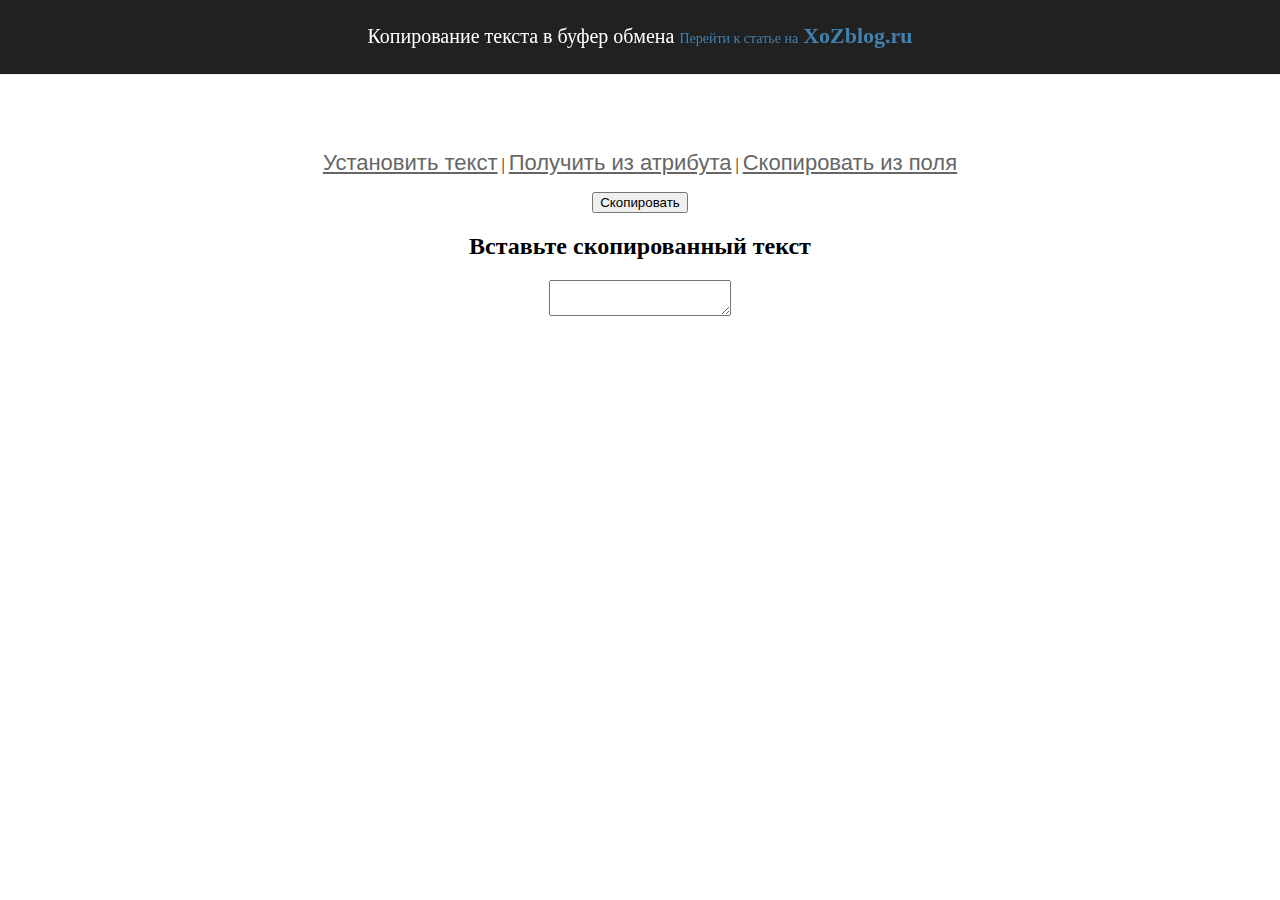
<file: notmyscripts/ZeroClipboard/index.html>
<html>
<head>
<meta charset=utf-8 />
<meta name="description" content="description">
<title>Копирование текста в буфер обмена средствами jQuery, вариант 1 | XoZblog - Demo</title>
<link rel="stylesheet" type="text/css" media="screen" href="style.css"/>
<link rel="stylesheet" type="text/css" media="screen" href="header.css"/>
<script src="jquery.js"></script>
<script src="ZeroClipboard.js"></script>
<script src="main.js"></script>
</head>
<body>
<header>
<p>Копирование текста в буфер обмена <a href="http://xozblog.ru/2014/03/jquery-copy-clipboard/" class="stuts">Перейти к статье на<span>XoZblog.ru</span></a></p>
</header>
  	<center>
  		<nav><a href="index.html">Установить текст</a> | <a href="index1.html">Получить из атрибута</a> | <a href="index2.html">Скопировать из поля</a></nav>
  		<p>
    		<button id="click-to-copy">Скопировать</button>
    		<h2>Вставьте скопированный текст</h2>
    		<textarea></textarea>
    	</p>
	</center>
</body>
</html>
</file>
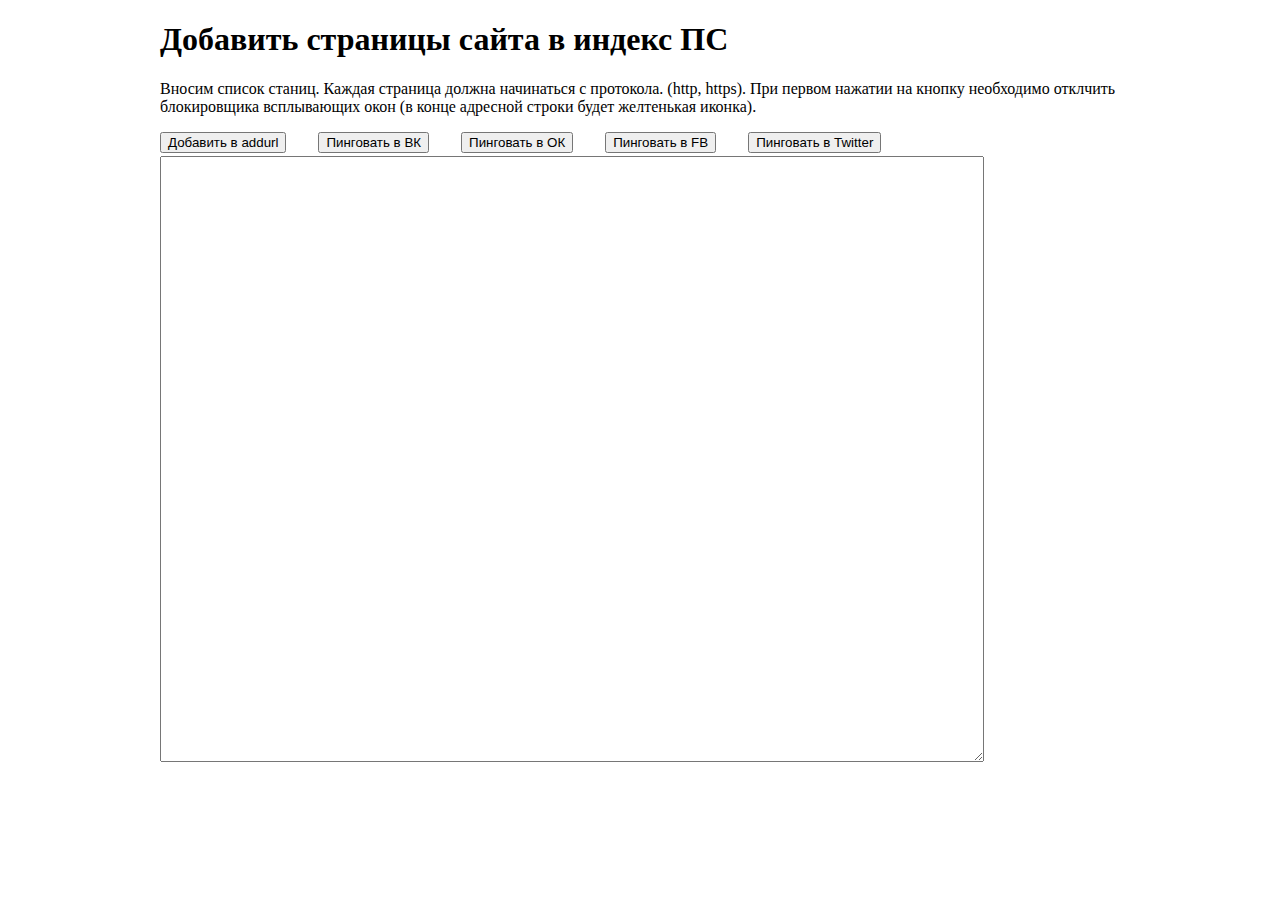
<file: html/addurl.html>
<!DOCTYPE html>
<html lang="ru">

<head>
    <meta charset="UTF-8">
    <title>Add URL</title>
    <link rel="stylesheet" href="loader.css">
    <link rel="stylesheet" href="addurl.css">

</head>

<body>
    <div class="wrap">
        <h1>Добавить страницы сайта в индекс ПС</h1>
        <p class="hint">Вносим список станиц. Каждая страница должна начинаться с протокола. (http, https). При первом нажатии на кнопку необходимо отклчить блокировщика всплывающих окон (в конце адресной строки будет желтенькая иконка).</p>
        <div class="buttons">
            <button id="yandexAddURL">Добавить в addurl</button>
            <button id="vkontakte">Пинговать в ВК</button>
            <button id="odnoklassniki">Пинговать в ОК</button>
            <button id="facebook">Пинговать в FB</button>
            <button id="twitter">Пинговать в Twitter</button>
        </div>
        <div class="main">
            <div class="left">
                <textarea name="urls" id="urls" cols="100" rows="40"></textarea>
            </div>
            <div class="right">
                <div id="errors">

                </div>
                <div id="statistic" style="display:none">
                    <div class="all-count-block">
                        Всего ссылок: <span id="all-count-number"></span>
                    </div>
                    <div class="rest-count-block">
                        Осталось: <span id="rest-count-number" class="blink"></span>
                    </div>
                    <div id="floatingBarsG" style="margin:30px 0">
                        <div class="blockG" id="rotateG_01"></div>
                        <div class="blockG" id="rotateG_02"></div>
                        <div class="blockG" id="rotateG_03"></div>
                        <div class="blockG" id="rotateG_04"></div>
                        <div class="blockG" id="rotateG_05"></div>
                        <div class="blockG" id="rotateG_06"></div>
                        <div class="blockG" id="rotateG_07"></div>
                        <div class="blockG" id="rotateG_08"></div>
                    </div>
                    <button id="stop">Плавненько<br />остановить</button>
                </div>
            </div>

        </div>

        <script type="text/javascript" src="addurl.js"></script>

    </div>
</body>

</html>
</file>
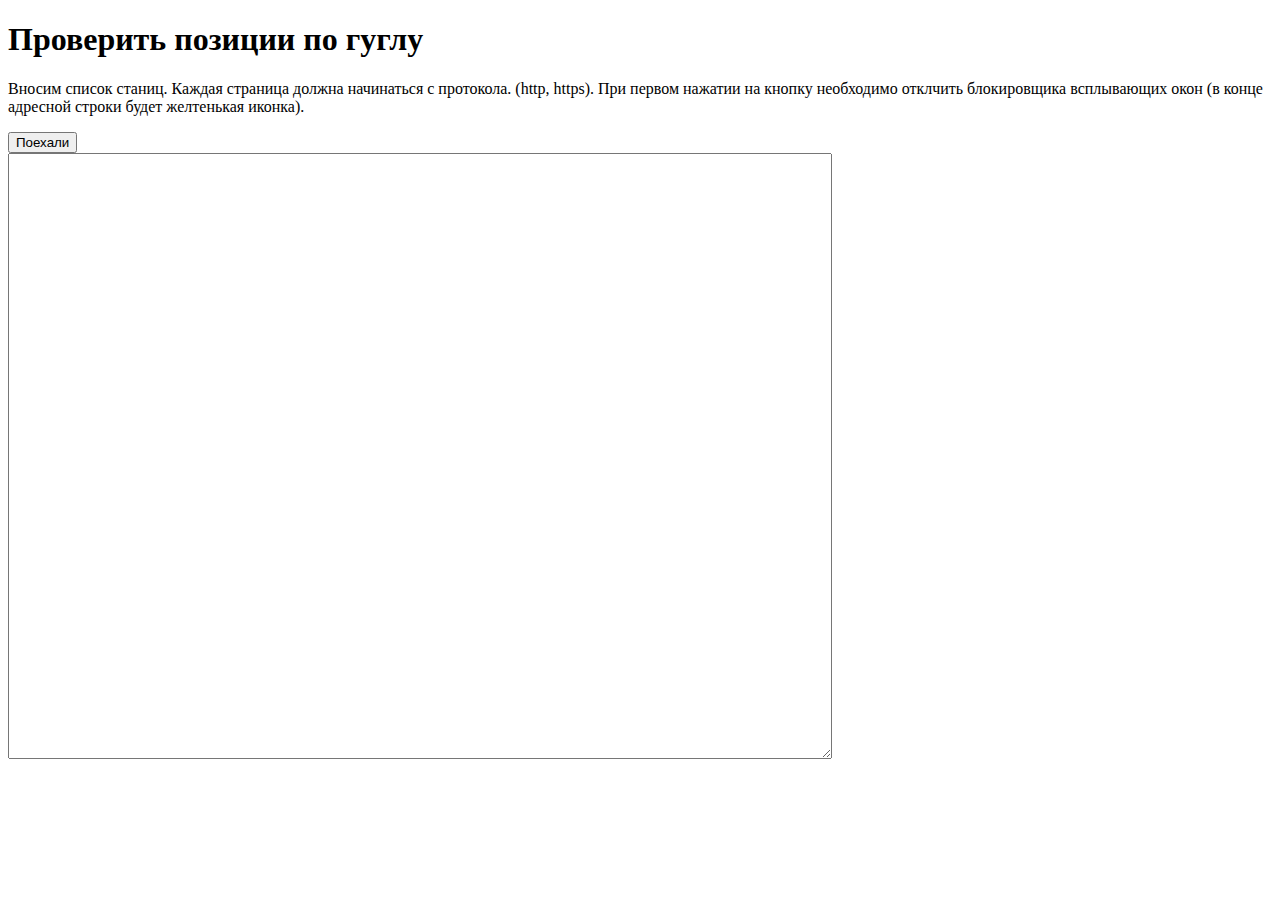
<file: html/checkGoogleSERP.html>
<!DOCTYPE html>
<html lang="ru">

<head>
    <meta charset="UTF-8">
    <title>Проверить позиции по гуглу</title>

</head>
<body>
    <div class="wrap">
        <h1>Проверить позиции по гуглу</h1>
        <p class="hint">Вносим список станиц. Каждая страница должна начинаться с протокола. (http, https). При первом нажатии на кнопку необходимо отклчить блокировщика всплывающих окон (в конце адресной строки будет желтенькая иконка).</p>
        <div class="buttons">
            <button id="go">Поехали</button>
        </div>
        <div class="main">
            <div class="left">
                <textarea name="urls" id="urls" cols="100" rows="40"></textarea>
            </div>
            <div class="right">

            </div>

        </div>

        <script type="text/javascript" src="checkGoogleSERP.js"></script>

    </div>
</body>

</html>
</file>
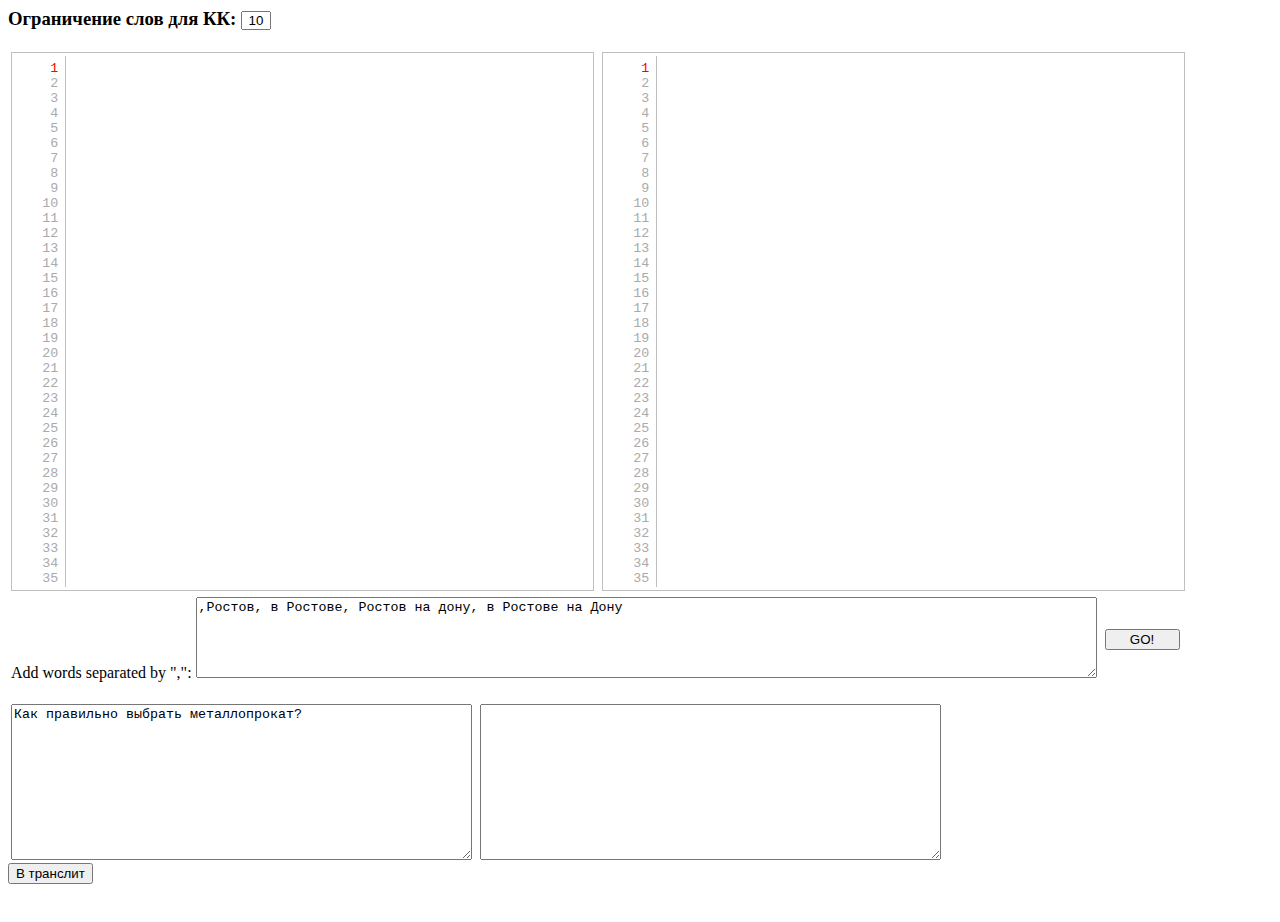
<file: html/termPlusWord.html>
<html>

<head>
    <title>Term plus word</title>
    <meta charset="utf-8">
    <link rel="stylesheet" href="jquery-linedtextarea/jquery-linedtextarea.css">
    <link rel="stylesheet" href="termPW.css">

    <script src="../notmyscripts/jquery.js"></script>
    <script src="jquery-linedtextarea/jquery-linedtextarea.js"></script>
</head>

<body>
    <h3 id="delEmptyLines"class="blink1 hide">Удалите пустые строки!</h3>
    <h3 id="errorMessage" class="blink1 hide">Добавляемые слова встречаются в строках:<span id="errorLines"></span></h3>
    <h3>Ограничение слов для КК: <input type="text" id="kkMaxWord" value="10" style="width: 30px; padding: 0px 5px; text-align: center;">
    <span id="errorMaxWord" class="blink1 hide">Превысили лимит фразы в строках: <span id="errorMaxWordLines" ></span></span> </h3>
    <form action="" name="loandata">
        <table>
            <tr>
                <td>
                    <textarea class="lined" name="terms" cols="70" rows="35"></textarea>
                </td>
                <td></td>
                <td>
                    <textarea class="lined" id="termsResult" cols="70" rows="35"></textarea>
                </td>
            </tr>
        </table>
        <table>
            <tr>
                <td>Add words separated by ",":
                    <textarea cols="110" rows="5" type="text" name="addWord">,Ростов, в Ростове, Ростов на дону, в Ростове на Дону</textarea>
                </td>
                <td></td>
                <td style='border:solid 0px; width:75px;'>
                    <input style="height:100%; width:100%" size="50" type="button" id="goButton" value="GO!">
                </td>
            </tr>
        </table>
    </form>
    <table>
        <tr>
            <td>
                <textarea id="transSource" cols="55" rows="10">Как правильно выбрать металлопрокат?</textarea>
            </td>
            <td></td>
            <td>
                <textarea id="transResult" cols="55" rows="10"></textarea>
            </td>
        </tr>
    </table>
    <input style="margin-bottom:30px/*height:100%; width:100%*/" type="button" id="transBtn" value="В транслит">

    <script type="text/javascript" src="tpwscript.js"></script>
</body>
</html>
</file>
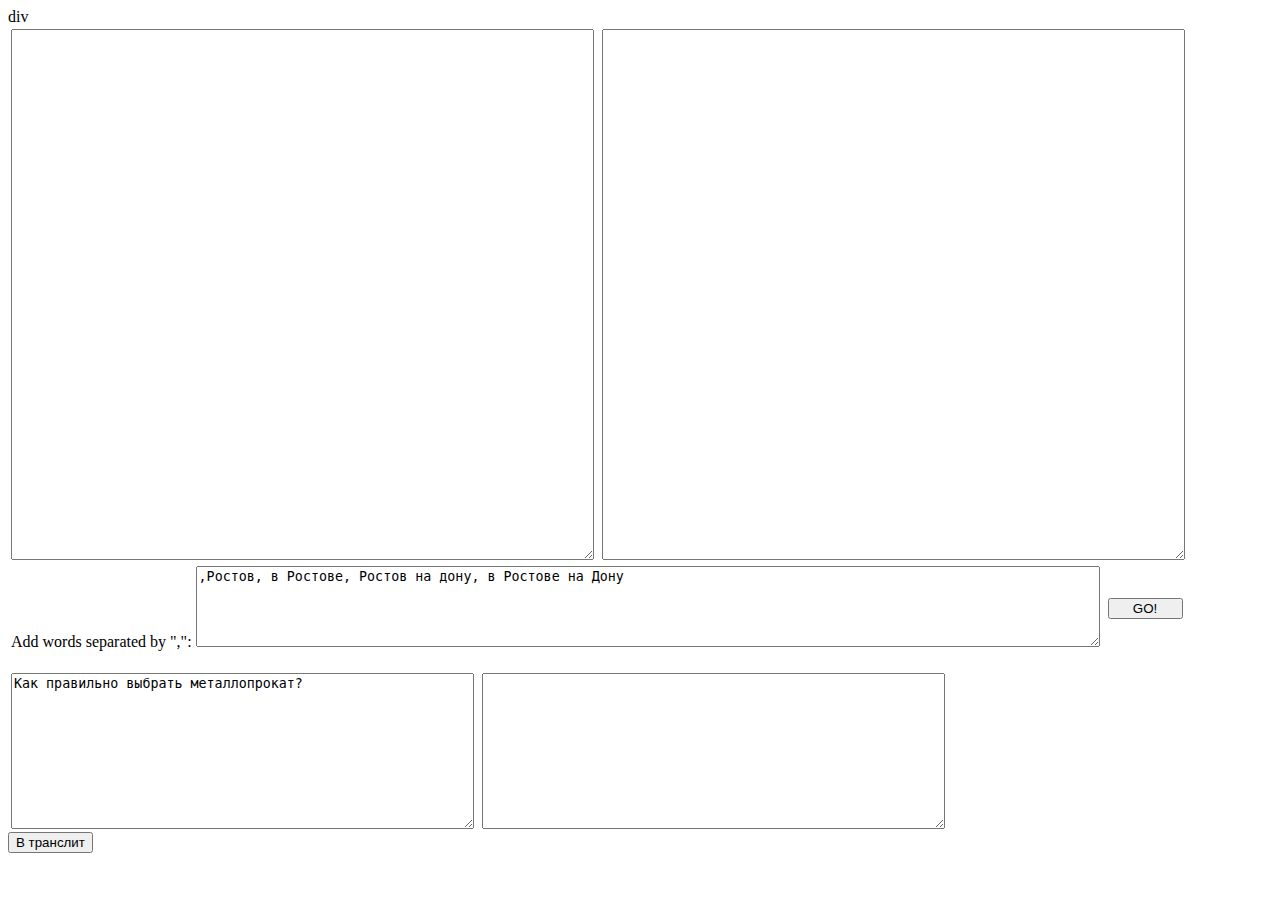
<file: html/translit.html>
<html>
	<head>
	<title>Term plus word</title>
		<meta charset = "utf-8">
	</head>
	<body>
			<script type="text/javascript">

function adding( ) {
	function replaceAll(find, replace, str) {
  return str.replace(new RegExp(find, 'g'), replace);
}
var terms = document.loandata.terms.value;
var addWords = document.loandata.addWord.value;
var termsResult = document.getElementById("termsResult");
termsResult.value = ''; 
addWords = replaceAll(', ', ',',addWords);
var spliter = ",";
var arr = terms.split("\n");
var words = addWords.split(spliter);

for (j = 0; j < words.length; j++) 
{
	for (i = 0; i<arr.length; i++)
	{
		while(arr[i][arr[i].length -1] == " ")
		{
			arr[i] = arr[i].substring(0, arr[i].length - 1);
		}
		termsResult.value += arr[i].toLowerCase() + " " + words[j].toLowerCase() + "\n";
	}
	if (j < words.length -1) termsResult.value += j + "00000000000000000000000000000000000000000000000\n";
}
}

function traslit(text) {
text = text.toLowerCase();
	var transl=new Array();
	transl['а']='a';
	transl['б']='b';
	transl['в']='v';
	transl['г']='g';
	transl['д']='d';
	transl['е']='e';
	transl['ё']='yo';
	transl['ж']='zh';
	transl['з']='z';
	transl['и']='i';
	transl['й']='j';
	transl['к']='k';
	transl['л']='l';
	transl['м']='m';
	transl['н']='n';
	transl['о']='o';
	transl['п']='p';
	transl['р']='r';
	transl['с']='s';
	transl['т']='t';
	transl['у']='u';
	transl['ф']='f';
	transl['х']='h';
	transl['ц']='c';
	transl['ч']='ch';
	transl['ш']='sh';
	transl['щ']='shch';
	transl['ъ']='';
	transl['ы']='y';
	transl['ь']='';
	transl['э']='eh';
	transl['ю']='yu';
	transl['я']='ya';
	transl[' ']='_';
	transl['\n']='\n';
	

	var result='';
	for(var i=0;i<text.length;i++) {
		if(transl[text[i]]!=undefined) { result+=transl[text[i]];}
		else { /*result+=text[i];*/ }
	}
	return result;
}

function trans() {
var text = document.getElementById('transSource').value;
while(text[text.length -1] == " ")
		{
			text = text.substring(0, text.length - 1);
		}
document.getElementById('transResult').value = traslit(text);
}


</script>
div
		<form action="" name="loandata">
			<table>
				<tr><td><textarea name="terms" cols="70" rows="35"></textarea></td>
					<td></td>
					<td><textarea id="termsResult" cols="70" rows="35"></textarea></td>
				</tr>
			</table>
			<table>
				<tr>
					<td>Add words separated by ",": 
						<textarea cols="110" rows="5" type="text" name="addWord" >,Ростов, в Ростове, Ростов на дону, в Ростове на Дону</textarea></td>
					<td></td>
					<td style='border:solid 0px; width:75px;'><input  style="height:100%; width:100%" size="50" type="button" id="goButton" value="GO!" onclick="adding( );"></td>
				</tr>
			</table>
		</form>
		
		<table>
				<tr><td><textarea id="transSource" cols="55" rows="10">Как правильно выбрать металлопрокат?</textarea></td>
					<td></td>
					<td><textarea id="transResult" cols="55" rows="10"></textarea></td>
				</tr>
			</table>
			<input  style="margin-bottom:30px/*height:100%; width:100%*/" type="button" id="transBtn" value="В транслит" onclick="trans();"></td>
	</body>
</html>
</file>
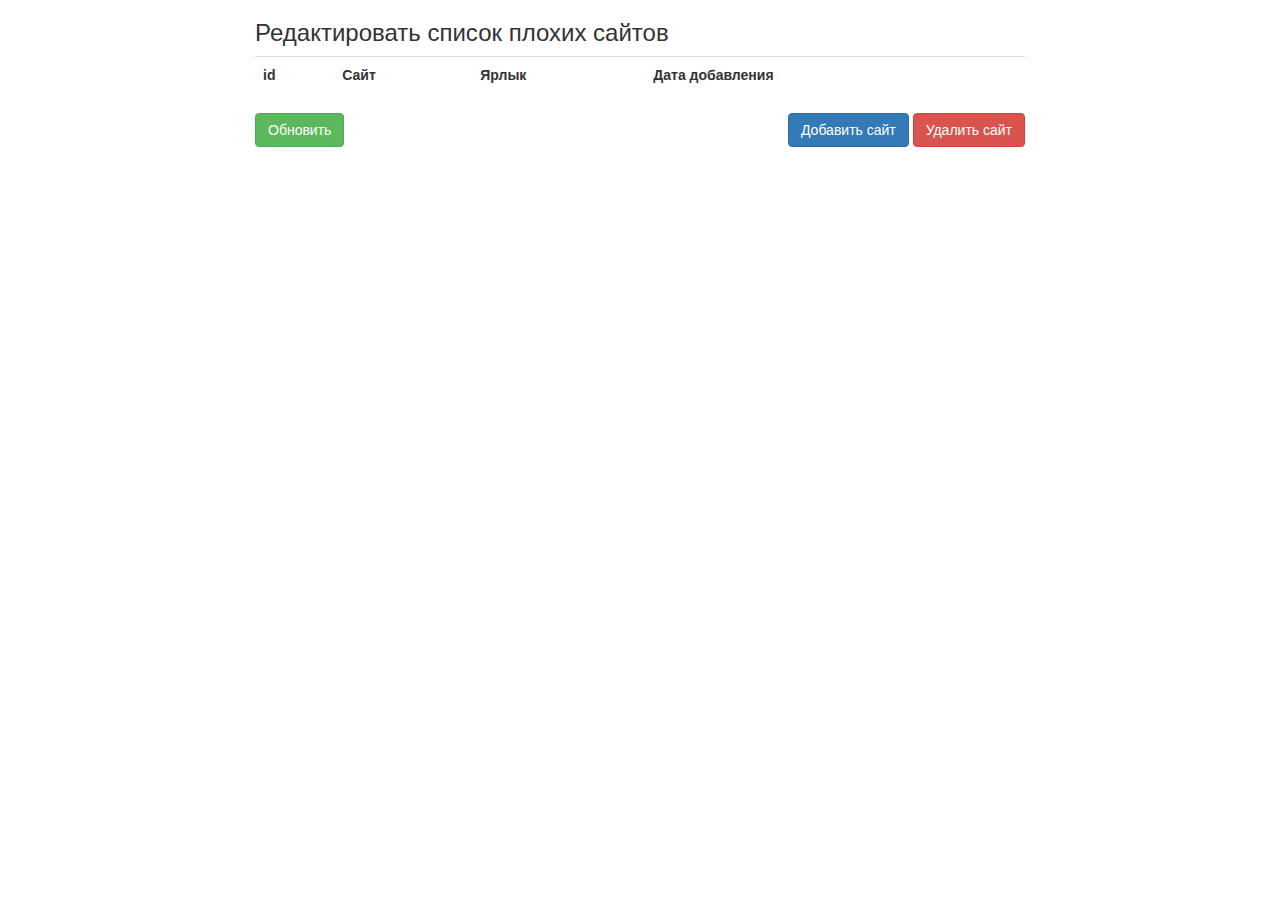
<file: options/options.html>
<!DOCTYPE html>
<html>

<head>
    <title>Настройка Seo Scripts</title>

    <link rel="stylesheet" href="bootstrap.min.css">
    <script src="../notmyscripts/jquery.js"></script>
    <script src="../notmyscripts/bootstrap.min.js"></script>
    <script src="options.js"></script>
    <style>
        .container {
            max-width: 800px;
        }
    </style>
</head>


<body>
    <div class="container">
        <h3>Редактировать список плохих сайтов</h3>
        <table class="table" id="badHostTable">
            <tbody>
                <tr>
                    <th>id</th>
                    <th>Сайт</th>
                    <th>Ярлык</th>
                    <th>Дата добавления</th>

                </tr>
            </tbody>
        </table>
        <button type="button" class="btn btn-success" id="updateBadHost">Обновить</button>
        <span style="    float: right;">
        <button type="button" data-toggle="modal" data-target="#addSiteModal" class="btn btn-primary">Добавить сайт</button>
        <button type="button" data-toggle="modal" data-target="#deleteSiteModal" class="btn btn-danger">Удалить сайт</button>
        </span>

    </div>



    <div class="modal fade" id="addSiteModal">
        <div class="modal-dialog">
            <div class="modal-content">
                <form action="http://strikerdeveloper.myjino.ru/badHosts.php" method="post">
                    <div class="modal-header">
                        <button type="button" class="close" data-dismiss="modal" aria-hidden="true">&times;</button>
                        <h4 class="modal-title">Заявка на добавление сайта</h4>
                    </div>
                    <div class="modal-body">

                        <div>
                            <input type="hidden" name="action" value="add">
                            <h3>Заявка на добавление сайта</h3>
                            <div class="form-group">
                                <label for="hostname">Сайт (без http и слешей)</label>
                                <textarea name="hostname" class="form-control" placeholder="Например: google.com"></textarea>
                            </div>
                            <div class="form-group">
                                <label for="comment">Комментарий</label>
                                <input name="comment" type="text" class="form-control">
                            </div>
                            <div class="form-group">
                                <label for="email">E-Mail</label>
                                <input name="email" type="email" class="form-control">
                            </div>


                        </div>

                    </div>
                    <div class="modal-footer">
                        <button type="button" class="btn btn-default" data-dismiss="modal">Отмена</button>
                        <button type="submit" class="btn btn-primary">Отправить заявку</button>
                    </div>
                </form>
            </div>
            <!-- /.modal-content -->
        </div>
        <!-- /.modal-dialog -->
    </div>
    <!-- /.modal -->

    <div class="modal fade" id="deleteSiteModal">
        <div class="modal-dialog">
            <div class="modal-content">
                <form action="http://strikerdeveloper.myjino.ru/badHosts.php" method="post">
                    <div class="modal-header">
                        <button type="button" class="close" data-dismiss="modal" aria-hidden="true">&times;</button>
                        <h4 class="modal-title">Заявка на удаление сайта</h4>
                    </div>
                    <div class="modal-body">

                        <div>
                            <input type="hidden" name="action" value="delete">
                            <div class="form-group">
                                <label for="siteID">id</label>
                                <input name="siteID" width="100" class="form-control" type="text">
                            </div>
                            <div class="form-group">
                                <label for="comment">Причина</label>
                                <input name="comment" type="text" class="form-control">
                            </div>
                            <div class="form-group">
                                <label for="email">E-Mail</label>
                                <input name="email" type="email" class="form-control">
                            </div>
                        </div>

                    </div>
                    <div class="modal-footer">
                        <button type="button" class="btn btn-default" data-dismiss="modal">Отмена</button>
                        <button type="submit" class="btn btn-primary">Отправить заявку</button>
                    </div>
                </form>
            </div>
            <!-- /.modal-content -->
        </div>
        <!-- /.modal-dialog -->
    </div>
    <!-- /.modal -->
</body>

</html>
</file>
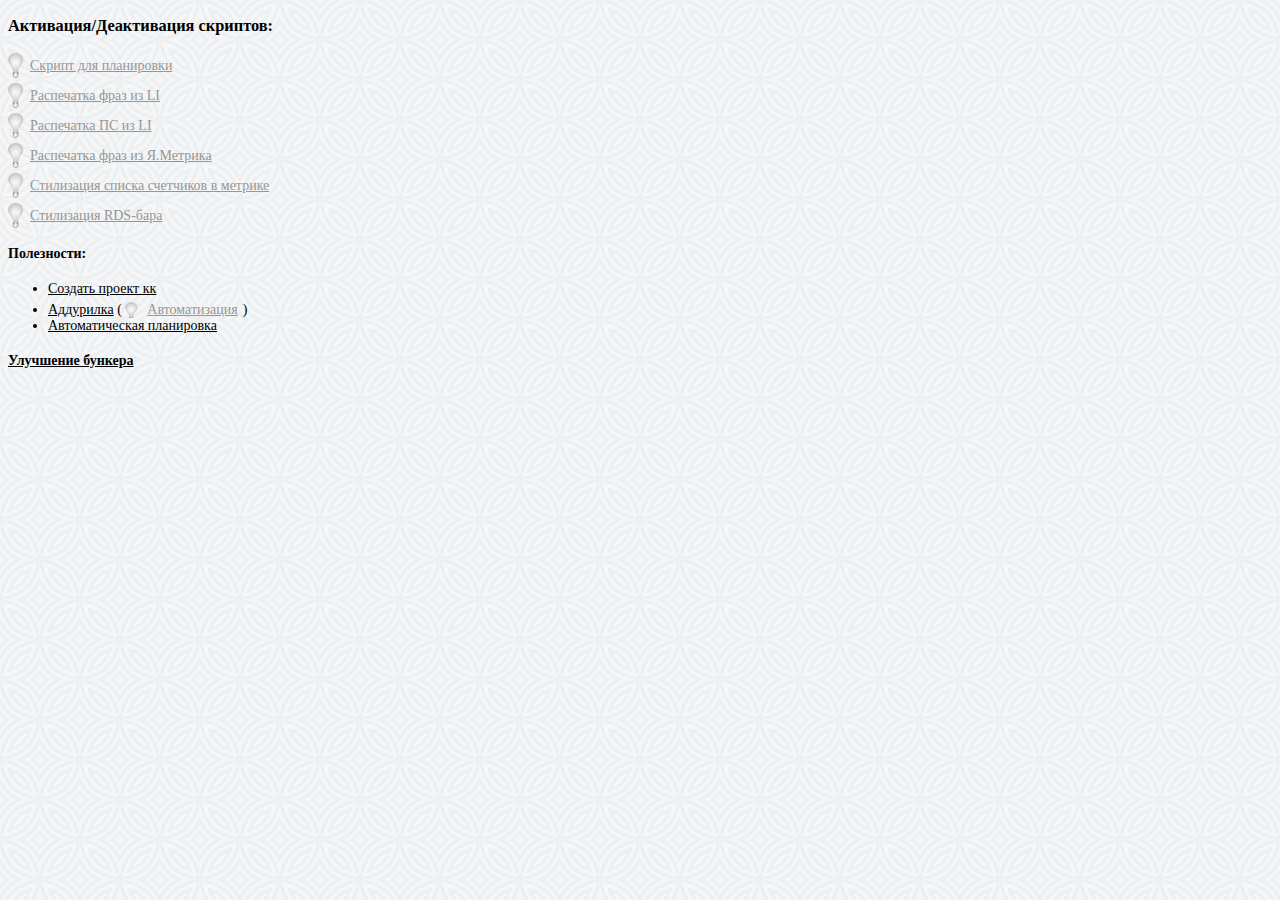
<file: popup/popup.html>
<!DOCTYPE html>
<html>

<head>
    <meta charset="UTF-8">
    <link rel="stylesheet" href="popup.css">
    <script src="../notmyscripts/jquery.js"></script>

    <title>Seo Scripts</title>
</head>

<body style="">
    <main style="width:300px;">
        <h3>Активация/Деактивация скриптов:</h3>

        <input name="planirovka" id="planirovka" type="checkbox" class="checkbox-activation">
        <label for="planirovka">Скрипт для планировки</label>

        <input name="LIphrases" id="LIphrases" type="checkbox" class="checkbox-activation">
        <label for="LIphrases">Распечатка фраз из LI</label>


        <input name="LISearchSistem" id="LISearchSistem" type="checkbox" class="checkbox-activation">
        <label for="LISearchSistem">Распечатка ПС из LI</label>

        <input name="YaMphrases" id="YaMphrases" type="checkbox" class="checkbox-activation">
        <label for="YaMphrases">Распечатка фраз из Я.Метрика</label>

        <input name="metrikaList" id="metrikaList" type="checkbox" class="checkbox-activation">
        <label for="metrikaList">Стилизация списка счетчиков в метрике</label>

        <input name="rdsStyles" id="rdsStyles" type="checkbox" class="checkbox-activation">
        <label for="rdsStyles">Стилизация RDS-бара</label>



        <!--  - <span style="font-size:12px; color:red">временно не работает</span> -->
        <h4>Полезности:</h4>
        <ul>
            <li><a target="__blank" href="../html/termPlusWord.html">Создать проект кк</a></li>

            <li><a target="__blank" href="../html/addurl.html">Аддурилка</a>
                (<input name="addurlAutofocus" id="addurlAutofocus" type="checkbox" class="checkbox-activation">
                <label style="
                display: inline-block;
                background-size: 12.5px;
                line-height: inherit;
                vertical-align: initial;
                height: inherit;
                " for="addurlAutofocus">Автоматизация</label>)
            </li>

            <li><a target="__blank" href="../html/autoPlanirovka/autoPlanirovka.html">Автоматическая планировка</a></li>

        </ul>
        <h4 id="bunkerTitle">Улучшение бункера</h4>
        <div id="bunkerTogglesPanel" class=" hide">
            <input name="topPagination" id="topPagination" type="checkbox" class="checkbox-activation">
            <label for="topPagination">Добавить верхню пагинацию</label>

            <input name="max-font-size" id="max-font-size" type="checkbox" class="checkbox-activation">
            <label for="max-font-size">Адекватный размер шрифта</label>

            <!--
        <span>Сжать бункер</span>
        <input name="squeeze" id="squeeze" type="checkbox" class="checkbox-activation">
        <br>
-->
            <p>
                <label>Для работы следующей функции необходимо указать логин в бункере -
                    <input name="bunLogin" id="bunLogin" type="text" maxlength="15" placeholder="Ваш логин" pattern="[a-z|A-Z|0-9]+">
                </label>
            </p>

            <input name="dopLinks" id="dopLinks" type="checkbox" class="checkbox-activation">
            <label for="dopLinks">Доп ссылки</label>

            <input name="dopLinksTop" id="dopLinksTop" type="checkbox" class="checkbox-activation">
            <label for="dopLinksTop">Доп ссылки вверху</label>
        </div>
    </main>
    <button id="cleanBD">Очистить историю</button>
    <script src="popup.js"></script>
</body>

</html>
</file>
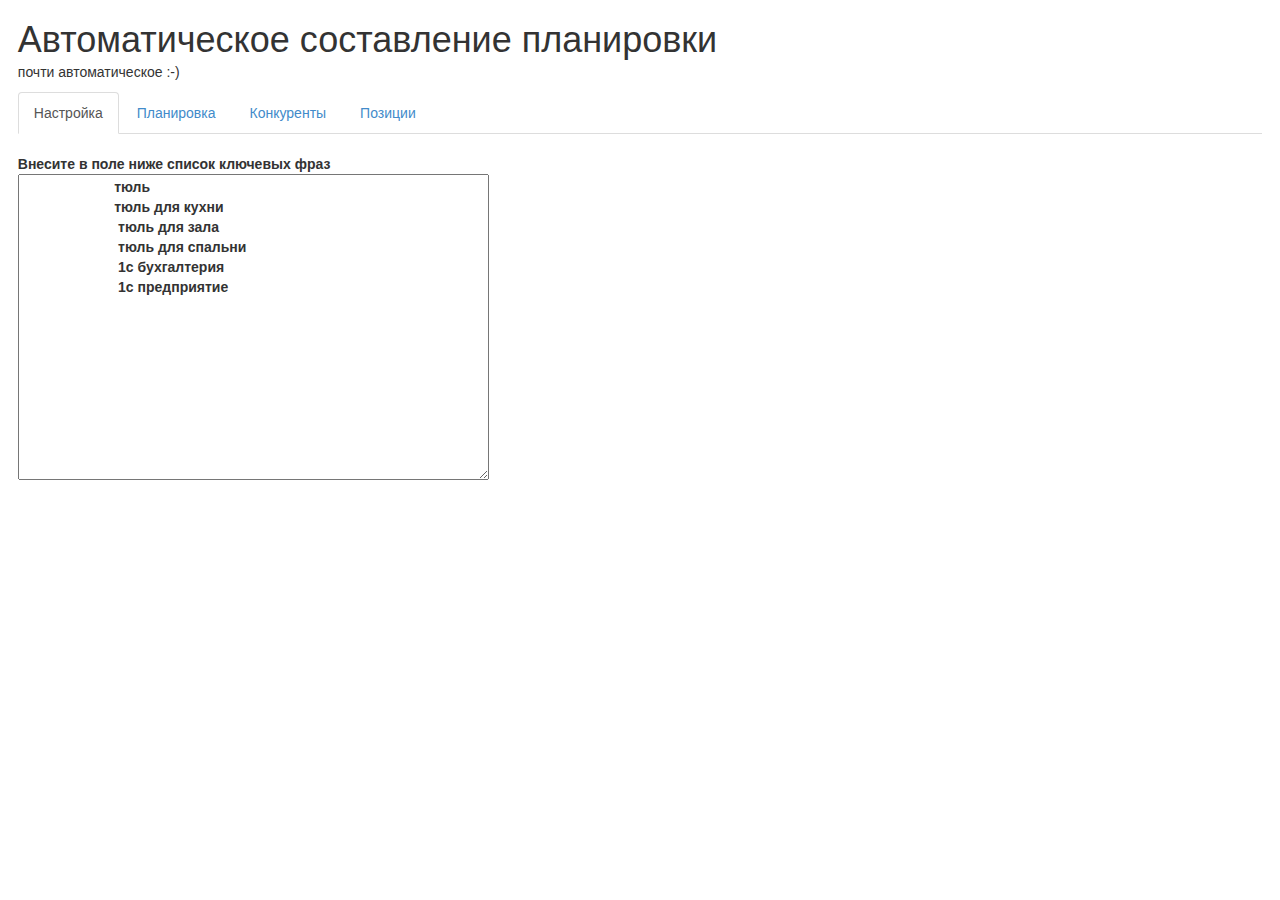
<file: html/autoPlanirovka/autoPlanirovka.html>
<!DOCTYPE html>
<html lang="ru">

<head>
    <meta charset="UTF-8">
    <link rel="stylesheet" href="../../notmyscripts/bootstrap/css/bootstrap.min.css">
    <link rel="stylesheet" href="../../notmyscripts/bootstrap/css/bootstrap-theme.min.css">
    <link rel="stylesheet" href="style.css">


    <title>Автоматическая планировка</title>
</head>

<body>
    <main>
        <h1 style="margin-bottom: 2px;">Автоматическое составление планировки</h1>
        <p style="margin-top: 0px;">почти автоматическое :-)</p>

        <!-- Nav tabs -->
        <ul class="nav nav-tabs">
            <li class="active"><a href="#settings" data-toggle="tab">Настройка</a></li>
            <li><a href="#planirovka" data-toggle="tab">Планировка</a></li>
            <li><a href="#competitors" data-toggle="tab">Конкуренты</a></li>
            <li><a href="#positions" data-toggle="tab">Позиции</a></li>
        </ul>

        <!-- Tab panes -->
        <div class="tab-content">
            <div class="tab-pane active" id="settings">
                <label for="keys">
                    Внесите в поле ниже список ключевых фраз
                    <br>
                    <textarea name="" id="keys" cols="50" rows="15">
                        тюль
                        тюль для кухни
                         тюль для зала
                         тюль для спальни
                         1с бухгалтерия
                         1с предприятие</textarea>
                </label>
            </div>
            <div class="tab-pane container" id="planirovka">
                <button class="btn btn-default" id="go">Поехали!</button>
                <button class="btn btn-default" id="downloadCsv">Скачать csv</button>

                <div class="row">
                    <br>
                    <div class="table-responsive col-lg-8 panel panel-default">
                        <div class="progress progress-striped active" style="display: none">
                            <div class="progress-bar" id="progressbar" role="progressbar" aria-valuenow="45" aria-valuemin="0" aria-valuemax="100" style="width: 0%">
                                <span class="sr-only">45% Complete</span>
                            </div>
                        </div>

                        <table id="planTable" class="planTable table table-hover">
                            <tr>
                                <!--                                <th>№</th>-->
                                <th>Фраза</th>
                                <th>Доп. слова</th>
                                <th>К/Нк</th>
                                <th>Гл/Вн</th>
                                <th class="issue"><span class="glyphicon glyphicon-search"></span></th>
                            </tr>
                            <tbody id="planTable_dad"></tbody>
                        </table>


                    </div>



                    <div class="issueView col-lg-4">

                    </div>
                </div>
            </div>
            <div class="tab-pane" id="competitors">
                <div class="container" id="competitors-block">
<!--
                    <div class="row concurent">


                        <div class="col-md-2 ">xer.ru</div>
                           <div class="col-md-10">
                            <table class="table table-hover ">
                                <tr>
                                    <td>
                                        /fda
                                    </td>
                                    <td>
                                        ваыаыв - 1
                                        <br> ваыаыв - 1
                                        <br> ваыаыв - 1
                                        <br>
                                    </td>
                                </tr>
                                <tr>
                                    <td>
                                        /fafsdafafaf
                                    </td>
                                    <td>
                                        ваыаыв - 1
                                    </td>

                                </tr>
                                <tr>
                                    <td>
                                        /nvjhudshklfs
                                    </td>
                                    <td>
                                        ваыаыв - 1
                                        <br> ваыаыв - 1
                                        <br>
                                </tr>
                            </table>
                        </div>
                    </div>
-->
                </div>
            </div>
            <div class="tab-pane" id="positions">...</div>
        </div>



        <div class="right">
            <table style="display: none;" id="resultTable">
                <tr>
                    <th>Фраза</th>
                    <th>Жирные слова</th>
                </tr>

            </table>
        </div>

        <div class="clr"></div>


    </main>


    <script src="../../notmyscripts/jquery.js"></script>
    <script src="../../notmyscripts/jquery-ui.js"></script>
    <script src="../../notmyscripts/bootstrap/js/bootstrap.min.js"></script>
    <script src="help_funcs.js"></script>
    <script src="Competitor.class.js"></script>
    <script src="js.js"></script>
</body>

</html>
<!--
аренда экскаватора погрузчика в ростове на дону
аренда экскаватора смена
услуги экскаватора
услуги экскаватора в ростове на дону
услуги экскаватора цена


аренда асфальтоукладчика
аренда асфальтоукладчика в ростове на дону
асфальтоукладчик тротуарный аренда
аренда техника асфальтоукладчик


аренда бульдозера

-->
<!--
                    <div class="container planTable">



                        <div class="row">
                            <div class="col-lg-1 number">№</div>
                            <div class="col-lg-5 phrase">Фраза</div>
                            <div class="col-lg-3 addWords">Доп. слова</div>
                            <div class="col-lg-1 commerce">К/Нк</div>
                            <div class="col-lg-1 internal">Гл/Вн</div>
                            <div class="col-lg-1 issue">Выдача</div>
                        </div>

                    </div>
-->
<!--
        <div class="centr">
            <div class="planTable">
                <header>
                    <div class="number">№</div>
                    <div class="phrase">Фраза</div>
                    <div class="addWords">Доп. слова</div>
                    <div class="commerce">К/Нк</div>
                    <div class="internal">Гл/Вн</div>
                    <div class="issue">Выдача</div>
                </header>

            </div>

            <div class="issueView">

            </div>
        </div>
-->
<!--
        <div class="left">

            <label for="keys">Внесите в поле ниже список ключевых фраз</label>
            <br>
            <textarea name="" id="keys" cols="50" rows="15">1с бухгалтерия 1с предприятие</textarea>

            <br>
            <button id="go">Поехали!</button>
        </div>
-->
</file>
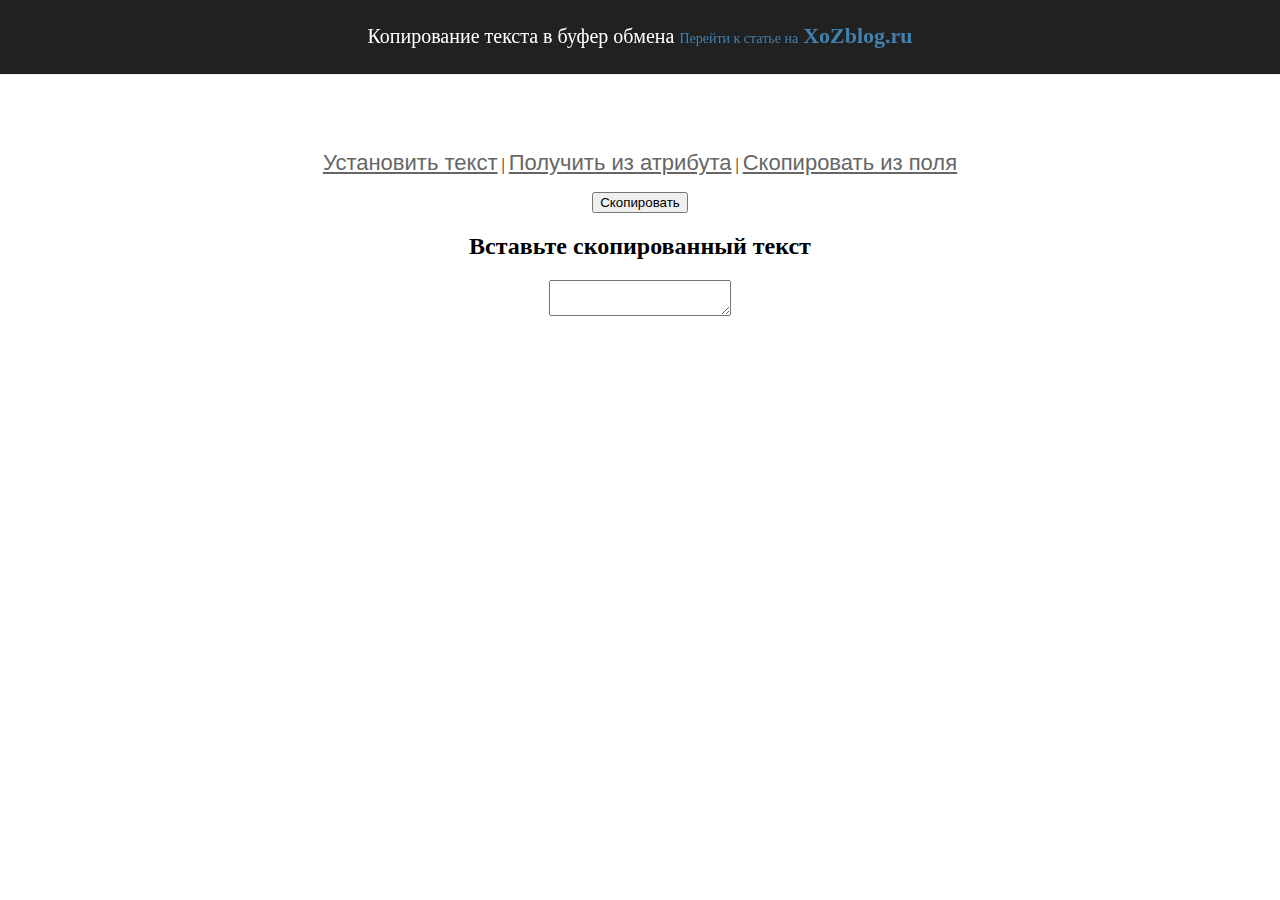
<file: notmyscripts/ZeroClipboard/index1.html>
<html>
<head>
<meta charset=utf-8 />
<meta name="description" content="description">
<title>Копирование текста в буфер обмена средствами jQuery, вариант 2 | XoZblog - Demo</title>
<link rel="stylesheet" type="text/css" media="screen" href="style.css"/>
<link rel="stylesheet" type="text/css" media="screen" href="header.css"/>
<script src="jquery.js"></script>
<script src="ZeroClipboard.js"></script>
<script src="main.js"></script>
</head>
<body>
<header>
<p>Копирование текста в буфер обмена <a href="http://xozblog.ru/2014/03/jquery-copy-clipboard/" class="stuts">Перейти к статье на<span>XoZblog.ru</span></a></p>
</header>
  	<center>
  		<nav><a href="index.html">Установить текст</a> | <a href="index1.html">Получить из атрибута</a> | <a href="index2.html">Скопировать из поля</a></nav>
  		<p>
    		<button id="copy-button" data-clipboard-text="Текст из атрибута!">Скопировать</button>
    		<h2>Вставьте скопированный текст</h2>
    		<textarea></textarea>
    	</p>
	</center>
</body>
</html>
</file>
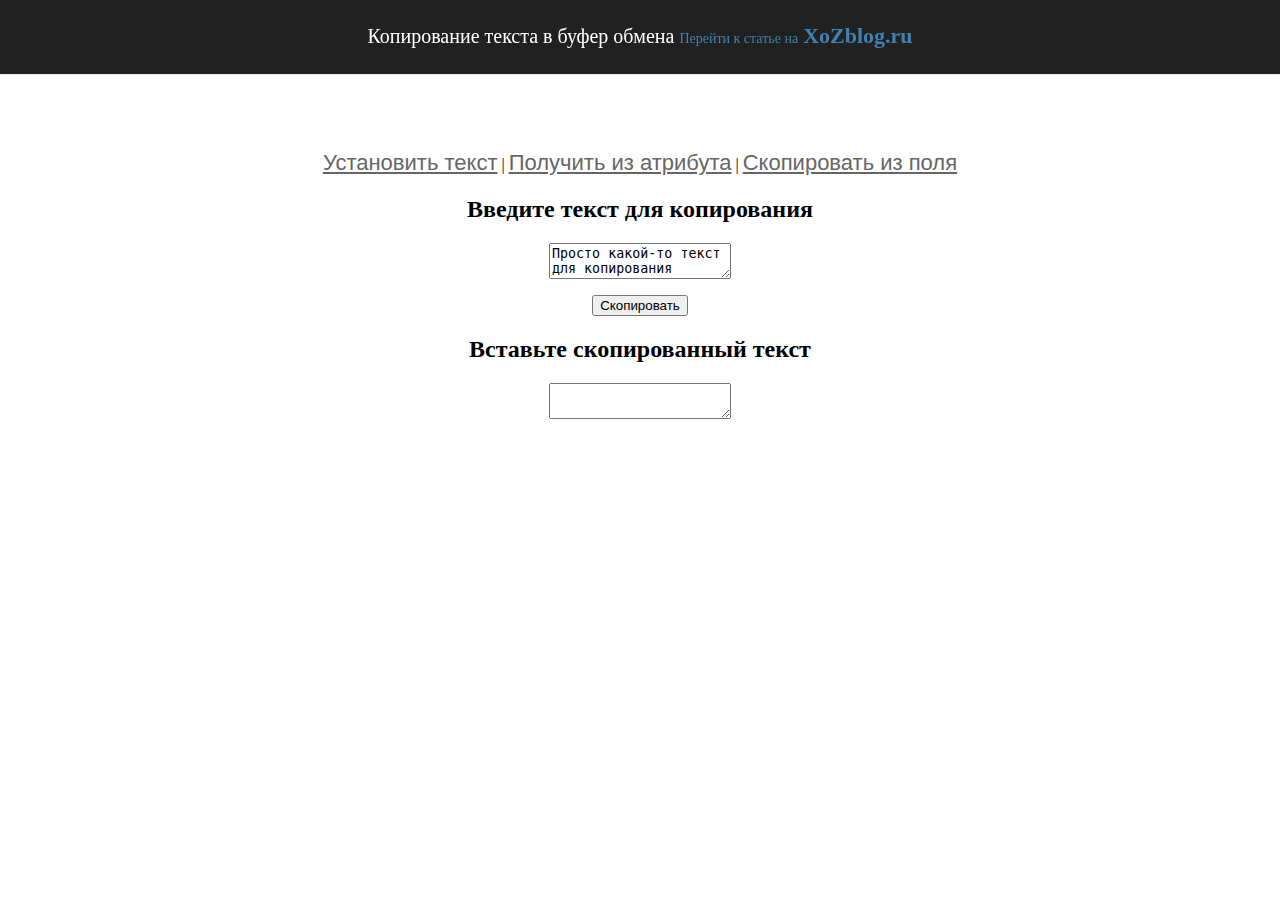
<file: notmyscripts/ZeroClipboard/index2.html>
<html>
<head>
<meta charset=utf-8 />
<meta name="description" content="description">
<title>Копирование текста в буфер обмена средствами jQuery, вариант 3 | XoZblog - Demo</title>
<link rel="stylesheet" type="text/css" media="screen" href="style.css"/>
<link rel="stylesheet" type="text/css" media="screen" href="header.css"/>
<script src="jquery.js"></script>
<script src="ZeroClipboard.js"></script>
<script src="main.js"></script>
</head>
<body>
<header>
<p>Копирование текста в буфер обмена <a href="http://xozblog.ru/2014/03/jquery-copy-clipboard/" class="stuts">Перейти к статье на<span>XoZblog.ru</span></a></p>
</header>
  	<center>
  		<nav><a href="index.html">Установить текст</a> | <a href="index1.html">Получить из атрибута</a> | <a href="index2.html">Скопировать из поля</a></nav>
  		<p>
  			<h2>Введите текст для копирования</h2>
    		<textarea name="clipboard-text" id="clipboard-text">Просто какой-то текст для копирования</textarea>
      </p>
      <p>
    		<button data-clipboard-target="clipboard-text" id="target-to-copy">Скопировать</button>
    		<h2>Вставьте скопированный текст</h2>
    		<textarea></textarea>
    	</p>
	</center>
</body>
</html>
</file>
<file: notmyscripts/ZeroClipboard/style.css>
body {
	margin-top: 150px;
}
nav a {
	font-family: Arial;
	color: #666;
	text-decoration: underline;
	font-size: 22px;
}
nav a:hover {
	color: #000;
}
</file>
<file: notmyscripts/ZeroClipboard/header.css>
header {
      background-color:#212121;
      top:0;
      box-shadow: 0 -1px 2px #111111;
      display:block;
      height:auto;
      left:0;
      position:fixed;
      width:100%;
      z-index:100;
  }
  header p {
      font-size:20px !important;
	  position:relative;
	  display:block;
	  margin:20px 0 20px 0;
      font-family:tahoma;
      font-weight:normal;
	  text-align:center;
      color:#fff;
  }
  header a.stuts,a.stuts:visited{
      border:none;
      text-decoration:none;
      font-family:tahoma;
      color:#4280af;
      font-size:14px;
      line-height:31px;
  }
  header a.stuts:hover {
    color:#fffb89;
  }
  header .stuts span {
      font-size:22px;
      font-weight:bold;
      margin-left:5px;
  }
</file>
<file: html/loader.css>
.blockG {
            position: absolute;
            background-color: rgb(255, 255, 255);
            width: 10px;
            height: 23px;
            border-radius: 8px 8px 0 0;
            -o-border-radius: 8px 8px 0 0;
            -ms-border-radius: 8px 8px 0 0;
            -webkit-border-radius: 8px 8px 0 0;
            -moz-border-radius: 8px 8px 0 0;
            transform: scale(0.4);
            -o-transform: scale(0.4);
            -ms-transform: scale(0.4);
            -webkit-transform: scale(0.4);
            -moz-transform: scale(0.4);
            animation-name: fadeG;
            -o-animation-name: fadeG;
            -ms-animation-name: fadeG;
            -webkit-animation-name: fadeG;
            -moz-animation-name: fadeG;
            animation-duration: 1.2s;
            -o-animation-duration: 1.2s;
            -ms-animation-duration: 1.2s;
            -webkit-animation-duration: 1.2s;
            -moz-animation-duration: 1.2s;
            animation-iteration-count: infinite;
            -o-animation-iteration-count: infinite;
            -ms-animation-iteration-count: infinite;
            -webkit-animation-iteration-count: infinite;
            -moz-animation-iteration-count: infinite;
            animation-direction: normal;
            -o-animation-direction: normal;
            -ms-animation-direction: normal;
            -webkit-animation-direction: normal;
            -moz-animation-direction: normal;
        }

        #rotateG_01 {
            left: 0;
            top: 27px;
            animation-delay: 0.45s;
            -o-animation-delay: 0.45s;
            -ms-animation-delay: 0.45s;
            -webkit-animation-delay: 0.45s;
            -moz-animation-delay: 0.45s;
            transform: rotate(-90deg);
            -o-transform: rotate(-90deg);
            -ms-transform: rotate(-90deg);
            -webkit-transform: rotate(-90deg);
            -moz-transform: rotate(-90deg);
        }

        #rotateG_02 {
            left: 8px;
            top: 10px;
            animation-delay: 0.6s;
            -o-animation-delay: 0.6s;
            -ms-animation-delay: 0.6s;
            -webkit-animation-delay: 0.6s;
            -moz-animation-delay: 0.6s;
            transform: rotate(-45deg);
            -o-transform: rotate(-45deg);
            -ms-transform: rotate(-45deg);
            -webkit-transform: rotate(-45deg);
            -moz-transform: rotate(-45deg);
        }

        #rotateG_03 {
            left: 25px;
            top: 3px;
            animation-delay: 0.75s;
            -o-animation-delay: 0.75s;
            -ms-animation-delay: 0.75s;
            -webkit-animation-delay: 0.75s;
            -moz-animation-delay: 0.75s;
            transform: rotate(0deg);
            -o-transform: rotate(0deg);
            -ms-transform: rotate(0deg);
            -webkit-transform: rotate(0deg);
            -moz-transform: rotate(0deg);
        }

        #rotateG_04 {
            right: 8px;
            top: 10px;
            animation-delay: 0.9s;
            -o-animation-delay: 0.9s;
            -ms-animation-delay: 0.9s;
            -webkit-animation-delay: 0.9s;
            -moz-animation-delay: 0.9s;
            transform: rotate(45deg);
            -o-transform: rotate(45deg);
            -ms-transform: rotate(45deg);
            -webkit-transform: rotate(45deg);
            -moz-transform: rotate(45deg);
        }

        #rotateG_05 {
            right: 0;
            top: 27px;
            animation-delay: 1.05s;
            -o-animation-delay: 1.05s;
            -ms-animation-delay: 1.05s;
            -webkit-animation-delay: 1.05s;
            -moz-animation-delay: 1.05s;
            transform: rotate(90deg);
            -o-transform: rotate(90deg);
            -ms-transform: rotate(90deg);
            -webkit-transform: rotate(90deg);
            -moz-transform: rotate(90deg);
        }

        #rotateG_06 {
            right: 8px;
            bottom: 7px;
            animation-delay: 1.2s;
            -o-animation-delay: 1.2s;
            -ms-animation-delay: 1.2s;
            -webkit-animation-delay: 1.2s;
            -moz-animation-delay: 1.2s;
            transform: rotate(135deg);
            -o-transform: rotate(135deg);
            -ms-transform: rotate(135deg);
            -webkit-transform: rotate(135deg);
            -moz-transform: rotate(135deg);
        }

        #rotateG_07 {
            bottom: 0;
            left: 25px;
            animation-delay: 1.35s;
            -o-animation-delay: 1.35s;
            -ms-animation-delay: 1.35s;
            -webkit-animation-delay: 1.35s;
            -moz-animation-delay: 1.35s;
            transform: rotate(180deg);
            -o-transform: rotate(180deg);
            -ms-transform: rotate(180deg);
            -webkit-transform: rotate(180deg);
            -moz-transform: rotate(180deg);
        }

        #rotateG_08 {
            left: 8px;
            bottom: 7px;
            animation-delay: 1.5s;
            -o-animation-delay: 1.5s;
            -ms-animation-delay: 1.5s;
            -webkit-animation-delay: 1.5s;
            -moz-animation-delay: 1.5s;
            transform: rotate(-135deg);
            -o-transform: rotate(-135deg);
            -ms-transform: rotate(-135deg);
            -webkit-transform: rotate(-135deg);
            -moz-transform: rotate(-135deg);
        }

        @keyframes fadeG {
            0% {
                background-color: rgb(0, 0, 0);
            }
            100% {
                background-color: rgb(255, 255, 255);
            }
        }

        @-o-keyframes fadeG {
            0% {
                background-color: rgb(0, 0, 0);
            }
            100% {
                background-color: rgb(255, 255, 255);
            }
        }

        @-ms-keyframes fadeG {
            0% {
                background-color: rgb(0, 0, 0);
            }
            100% {
                background-color: rgb(255, 255, 255);
            }
        }

        @-webkit-keyframes fadeG {
            0% {
                background-color: rgb(0, 0, 0);
            }
            100% {
                background-color: rgb(255, 255, 255);
            }
        }

        @-moz-keyframes fadeG {
            0% {
                background-color: rgb(0, 0, 0);
            }
            100% {
                background-color: rgb(255, 255, 255);
            }
        }
</file>
<file: html/addurl.css>
.wrap {
    width: 960px;
    margin: 0 auto;
}
.main {
    display: table;
}
.main textarea,
.main > div {
    display: table-cell;
    vertical-align: top;
}
.right {
    padding: 20px;
}
.right {
    font-size: 16px;
}
.buttons {
    margin: 10px 0 3px;
}
.buttons button {
    margin-right: 28px
}
#errors {
    color: red;
}
.blink {
    -webkit-animation: blink 1s linear infinite;
    animation: blink 1s linear infinite;
}
@-webkit-keyframes blink {
    50% {
        color: rgb(34, 34, 34);
    }
    51% {
        color: rgba(34, 34, 34, 0);
    }
    100% {
        color: rgba(34, 34, 34, 0);
    }
}
@keyframes blink {
    50% {
        color: rgb(34, 34, 34);
    }
    51% {
        color: rgba(34, 34, 34, 0);
    }
    100% {
        color: rgba(34, 34, 34, 0);
    }
}
.hide {
    display: none;
}
#floatingBarsG {
    position: relative;
    width: 60px;
    height: 75px;
    margin: auto;
}
</file>
<file: html/termPW.css>
.hide {
    display: none;
}

.blink1 {
  -webkit-animation: blink1 2s linear infinite;
  animation: blink1 2s linear infinite;
}
@-webkit-keyframes blink1 {
  0% { color: rgba(255, 0, 0, 1); }
  50% { color: rgba(255, 0, 0, 0); }
  100% { color: rgba(255, 0, 0, 1); }
}
@keyframes blink1 {
  0% { color: rgba(255, 0, 0, 1); }
  50% { color: rgba(255, 0, 0, 0); }
  100% { color: rgba(255, 0, 0, 1); }
}
</file>
<file: popup/popup.css>
body {
    background: url(img/bg1.png) #F2EDED repeat;
    font-size:14px;
}
a, a:link {
    color: black;
}
h4#bunkerTitle  {
    margin-bottom: 2px;
    text-decoration: underline;
    cursor: pointer;
}
.checkbox-activation {
    width: 20px;
    height: 20px;
    border: none;
    color: #fff;
    margin: 0 0 0 5px;
    padding: 5px 4px 3px 5px;
}
#cleanBD {
    float: right;
    margin-bottom: 5px;
    display: none;
}
input[type="checkbox"] {
    display: none;
}
input[type="checkbox"] + label {
    display: block;
    line-height: 25px;
    margin-top: 5px;
    vertical-align: middle;
    padding-left: 22px;
    padding-right: 5px;
    height: 25px;
    cursor: pointer;
    text-decoration: underline;
    /*    border-bottom: 1px solid lightgray;*/
    color: #969696;
    background: url('img/lampVert.png') no-repeat top left;
}
input[type="checkbox"]:disabled  + label{
    text-decoration: line-through;
    cursor: not-allowed;
}
input[type="checkbox"]:disabled  + label:after{
    display: inline-block;
    content: "(Введите логин выше)";
    font-size: 12px;
    color: black;
    text-decoration: underline;
}
input[type="checkbox"]:checked + label {
    /*    border-bottom: 1px solid black;*/
    color: black;
    background: url('img/lampVert.png') no-repeat bottom left;
}
input#bunLogin {
    border: 0px;
    border-bottom: 1px solid lightgray;
    width: 125px;
    padding-left: 5px;
    background: url(img/bg1.png) #F2EDED repeat;
    text-align: left;
    font-style: italic;
    font-weight: bold;
/*    text-decoration: underline;*/
}
input#bunLogin:focus {
    outline: none;
}

.hide {
    display: none;
}
#dopLinks {

}
</file>
<file: html/autoPlanirovka/style.css>
main {
   width: 98%;
    margin: 0 auto;
    padding: 0 5px;
}
.tab-pane {
    width: 99%;
    padding: 20px 0;
}

table.planTable th {
    text-align: center;
}


table.planTable > tbody > tr > td {
    padding: 1px;
    text-align: center;
}

table.planTable td.phrase, table.planTable td.addWords {
    text-align: left;
}


/*
td.issue, th.issue, td.internal, td.commerce, th.internal, th.commerce {
    width: 100px !important;
}
*/

td.commerce, td.issue {
    cursor: pointer;
}

a.issue {
    display: block;
}

td.commerce:hover, td.issue:hover {
    background-color: rgba(191, 215, 234, 0.4);
}

td.addWords span.glyphicon.glyphicon-remove {
    top: 2px;
    font-size: 13px;
    margin-left: 2px;
    cursor: pointer;
    color: gainsboro;
}

td.addWords span.glyphicon.glyphicon-remove:hover {
    text-decoration: underline;
    color: black;
}

/*.popover-content {width: 400px;}*/

div.popover {
    /* width: 5550px; */
    max-width: 550px;
}
.snippetsBlock {
/*    position: relative;*/
}

.snippetsBlock > h3 {
    margin-top: 2px;
    border-radius: 5px;
    padding: 7px 0;
    font-size: 17px;
}

h3.bg-info.text-center:before {
    content: 'Запрос ';
    font-weight: normal;
    line-height: 1;
    color: #999;
    font-size: 65%;
}

.snippet {
    padding-left: 10px;
    border-bottom: 1px solid #ddd;
    padding: 5px 2px 5px 5px;
}

div.snippet:nth-child(odd) {
    background-color: #F3F1F1;
}

.snippet > h4 {
    margin: 0;
}

.snippet > h4 > a {
    color: #004FDA;
}

.snippet > p.url {
    margin-bottom: 3px;
}

.snippet > p.url > a {
    color : #070;
}

.snippet > p.text {
    display: none;
    font-size: 13px;
    line-height: 17px;
}

.concurent .table tr > td:first-child {
    width: 70%;
}

.row.concurent {
    border: 1px solid black;
    margin-bottom: 10px;
    border-radius: 10px;
        padding: 2px;
}

span.glyphicon.glyphicon-remove {
    cursor: pointer;
}

span.glyphicon.glyphicon-remove.concurent-remove {
    font-size: 17px;
}

/*
.left {
    float: left;
    width: 400px;
}

.right {
    float: right;
    width: 800px;
}

.centr {
  min-height: 1000px;

}

.centr > div {
    display: inline-block;
        vertical-align: top;
}

.clr {
 clear: both;
}

.planTable {
    border: 1px solid;
    display: inline-block;
}

.planTable > section, .planTable > header {
    border-bottom: 1px solid #9E9E9E;
}

.planTable > header > div, .planTable > section > div {
     border-right: 1px solid;
    display: inline-block;
    padding: 3px 20px 3px 3px;
}

.planTable > header > div {

    text-align: center;
    font-weight: bold;

}



.number {
    width: 22px;
    text-align: left;
}

.phrase {
    width: 400px;
    text-align: left;
}

.addWords {
    width: 300px;
    text-align: left;
}

.commerce {
    width: 65px;
    text-align: center;
}

.internal {
    text-align: center;
    width: 65px;
}

.snippetsBlock {
    display: none;
    width: 600px;

}


/*

.planTable section > h2 {
    border: 1px solid;
    height: 40px;
    line-height: 40px;
    margin-bottom: 0px;
}

.planTable section > .snippetsBlock {
    display: none;
    width: 95%;
    margin: 0 20px;

}

.planTable .snippetsBlock > div {
    padding: 0 0 5px 5px;
    margin-top: 10px;
    border-bottom: 1px solid #9E9E9E;
}

.planTable .snippetsBlock div h3 a{
    color : blue;
    text-decoration: none;
}

.planTable .snippetsBlock div h3 {
    margin: 0px;
}

.planTable .snippetsBlock div p {
    margin: 0px;
}
</file>
